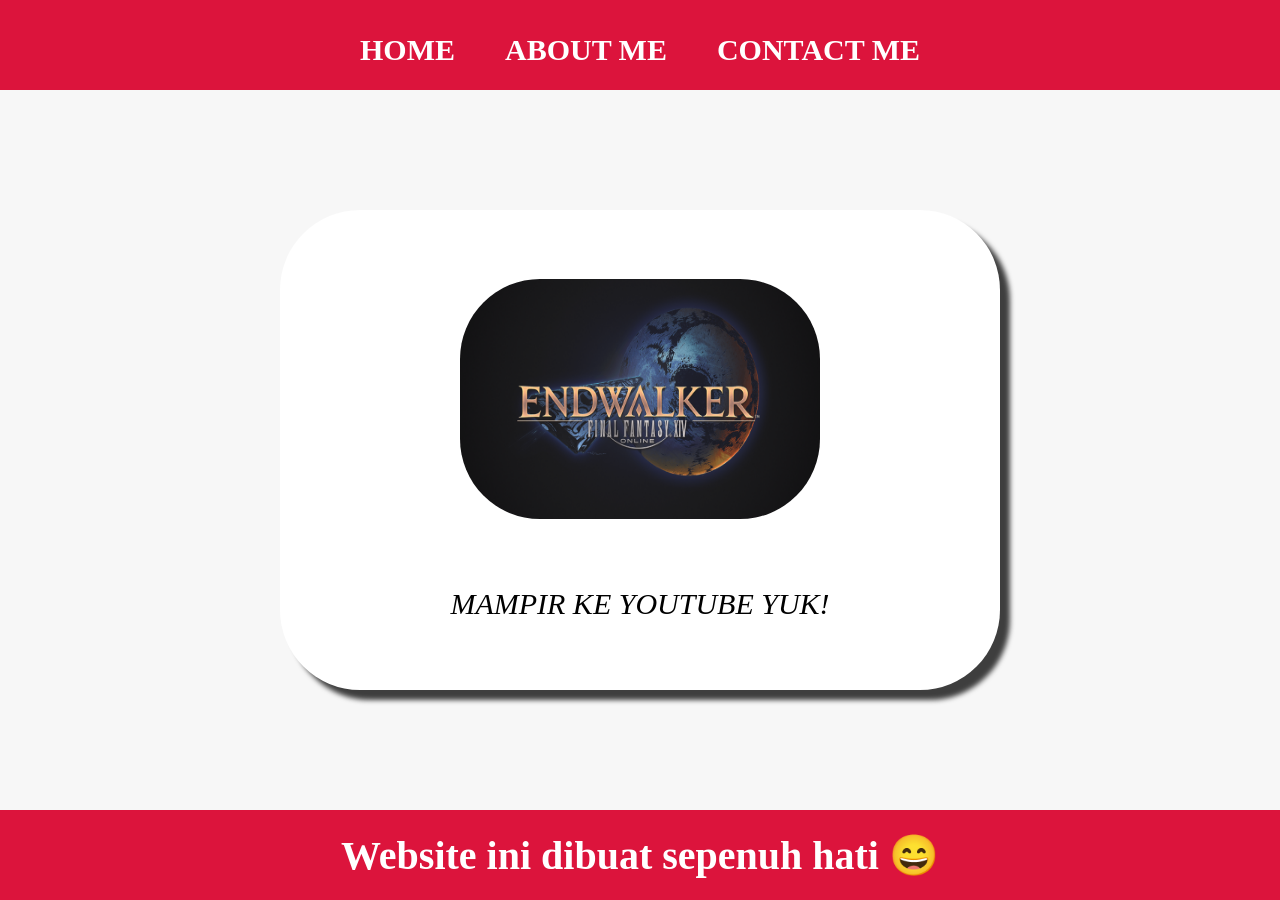
<file: index.html>
<html>

<head>
    <title>WEB SAYA</title>
    <link rel="stylesheet" href="style.css" />
</head>

<body>
    <div class="container">


        <!-- Navigation Bar -->
        <div class="navbar-container">
            <ul class="ul-navbar">
                <li class="li-navbar">
                    <a href="#" class="a-navbar">HOME</a>
                </li>
                <li class="li-navbar">
                    <a href="about.html" class="a-navbar">ABOUT ME</a>
                </li>
                <li class="li-navbar">
                    <a href="contact.html" class="a-navbar">CONTACT ME</a>
                </li>
            </ul>
        </div>
        <!-- Navigation Bar END -->
        <div>

        </div>
        <!-- CONTENT 1 -->
        <div class="container-content">
            <a href="https://www.youtube.com/@davidwang1993" class="content-a">
                <img src="Final-Fantasy-XIV-Endwalker-Wallpaper-Download.png" class="img-content" />
                <p>MAMPIR KE YOUTUBE YUK!</p>
            </a>

        </div>
        <!-- CONTENT 1 END -->
        <div>

        </div>
        <!-- FOOTER -->
        <div class="container-footer">
            <h1 class="h1-footer">Website ini dibuat sepenuh hati 😄</h1>
        </div>
        <!-- FOOTER END -->
    </div>
</body>

</html>
</file>
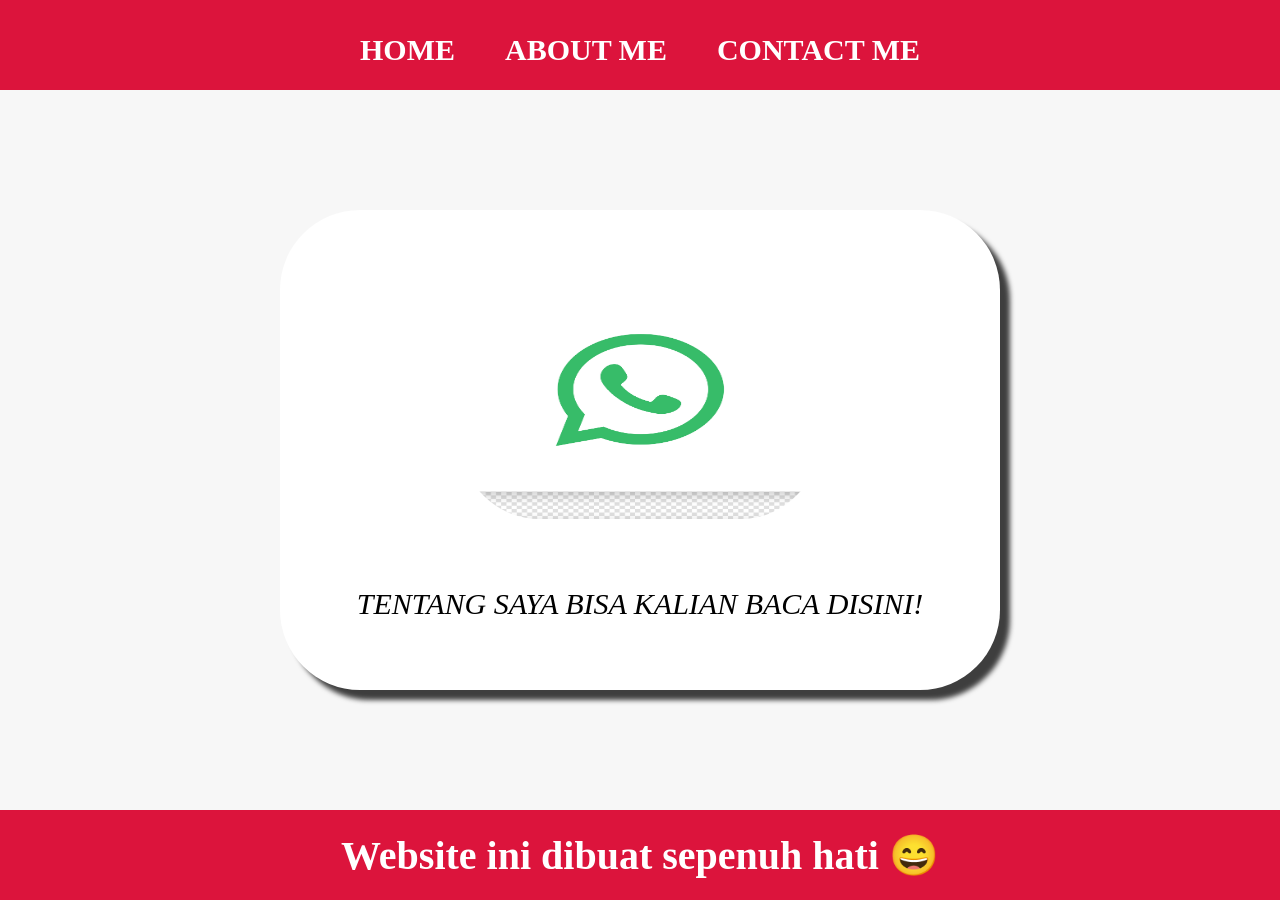
<file: about.html>
<html>

<head>
    <title>ABOUT ME</title>
    <link rel="stylesheet" href="style.css" />
</head>

<body>
    <div class="container">


        <!-- Navigation Bar -->
        <div class="navbar-container">
            <ul class="ul-navbar">
                <li class="li-navbar">
                    <a href="index.html" class="a-navbar">HOME</a>
                </li>
                <li class="li-navbar">
                    <a href="about.html" class="a-navbar">ABOUT ME</a>
                </li>
                <li class="li-navbar">
                    <a href="contact.html" class="a-navbar">CONTACT ME</a>
                </li>
            </ul>
        </div>
        <!-- Navigation Bar END -->
        <div>

        </div>
        <!-- CONTENT 1 -->
        <div class="container-content">
            <a href="https://www.youtube.com/@davidwang1993" class="content-a">
                <img src="whatsapp-logo.jpg" class="img-content" />
                <p>TENTANG SAYA BISA KALIAN BACA DISINI!</p>
            </a>

        </div>
        <!-- CONTENT 1 END -->
        <div>

        </div>
        <!-- FOOTER -->
        <div class="container-footer">
            <h1 class="h1-footer">Website ini dibuat sepenuh hati 😄</h1>
        </div>
        <!-- FOOTER END -->
    </div>
</body>

</html>
</file>
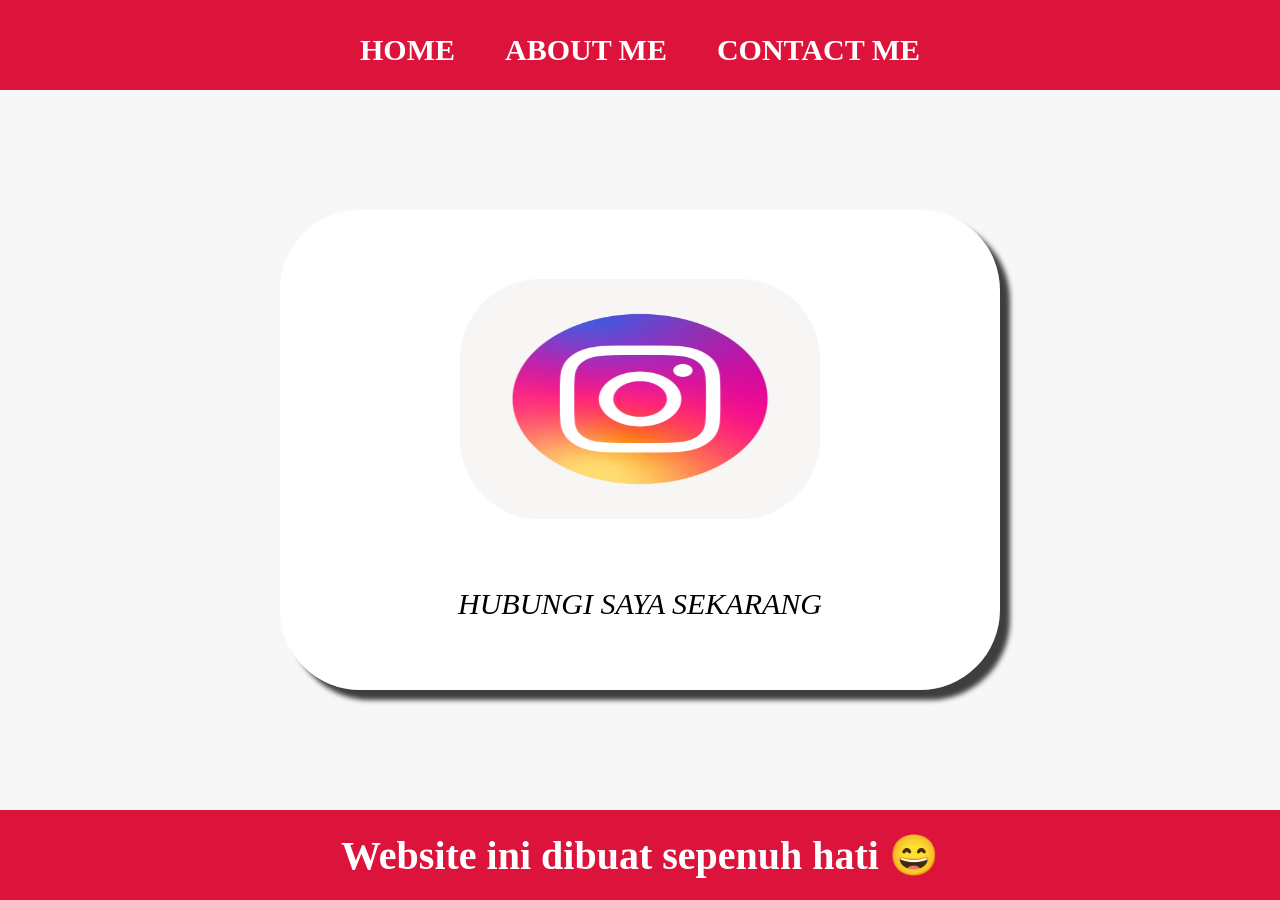
<file: contact.html>
<html>

<head>
    <title>CONTACT ME</title>
    <link rel="stylesheet" href="style.css" />
</head>

<body>
    <div class="container">


        <!-- Navigation Bar -->
        <div class="navbar-container">
            <ul class="ul-navbar">
                <li class="li-navbar">
                    <a href="index.html" class="a-navbar">HOME</a>
                </li>
                <li class="li-navbar">
                    <a href="about.html" class="a-navbar">ABOUT ME</a>
                </li>
                <li class="li-navbar">
                    <a href="contact.html" class="a-navbar">CONTACT ME</a>
                </li>
            </ul>
        </div>
        <!-- Navigation Bar END -->
        <div>

        </div>
        <!-- CONTENT 1 -->
        <div class="container-content">
            <a href="https://instagram.com/davidwangs93" class="content-a">
                <img src="instagram-logo.jpg" class="img-content" />
                <p>HUBUNGI SAYA SEKARANG</p>
            </a>

        </div>
        <!-- CONTENT 1 END -->
        <div>

        </div>
        <!-- FOOTER -->
        <div class="container-footer">
            <h1 class="h1-footer">Website ini dibuat sepenuh hati 😄</h1>
        </div>
        <!-- FOOTER END -->
    </div>
</body>

</html>
</file>
<file: style.css>
*,
html {
    margin: 0;
    padding: 0;
}

.navbar-container {
    background-color: crimson;
    width: 100%;
    height: 10vh;
}

.ul-navbar {
    display: flex;
    height: 100px;
    justify-content: center;
    align-items: center;
}

.li-navbar {
    list-style-type: none;
    padding: 20px;
    color: white;
    margin: 5px;
    font-size: 30px;
}

.li-navbar:hover {
    background-color: chocolate;
    transition: .5s ease-in-out;
    transition-delay: .3s;
    border-radius: 8px;
}

.a-navbar {
    color: white;
    text-decoration: none;
    font-weight: 800;
}

.container-content {
    background-color: #f7f7f7;
    font-style: italic;
    display: flex;
    justify-content: center;
    align-items: center;
    height: 80vh;
}

.content-a {
    background-color: white;
    color: black;
    text-decoration: none;
    font-size: 30px;
    width: 720px;
    height: 480px;
    display: flex;
    flex-direction: column;
    justify-content: space-evenly;
    align-items: center;
    border-radius: 80px;
    box-shadow: 10px 10px 5px 0px rgba(0,0,0,0.75);
    -webkit-box-shadow: 10px 10px 5px 0px rgba(0,0,0,0.75);
    -moz-box-shadow: 10px 10px 5px 0px rgba(0,0,0,0.75);
}

.img-content {
    width: 50%;
    height: 50%;
    border-radius: 80px;
}

.container-footer {
    height: 10vh;
    background-color: crimson;
    display: flex;
    justify-content: center;
    align-items: center;
    
}

.h1-footer {
    font-size: 40px;
    color: white
}
</file>
